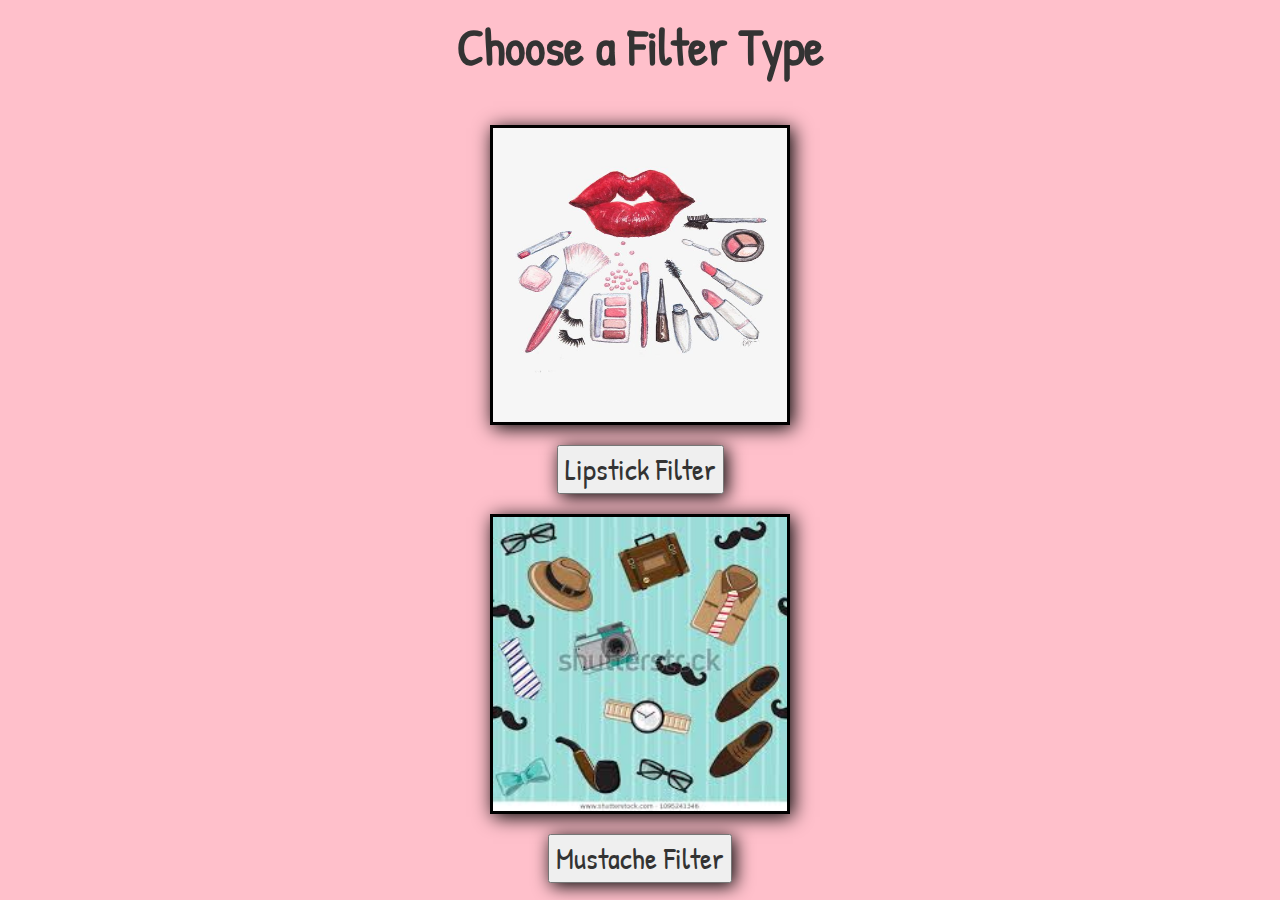
<file: index.html>
<!DOCTYPE html>
<html>
    <head>
        <title>Realtime Filter App</title>
        <meta name="viewport" content="width=device-width, initial-scale=1.0">
        <link rel="stylesheet" href="https://maxcdn.bootstrapcdn.com/bootstrap/3.4.0/css/bootstrap.min.css">
        <script src="https://ajax.googleapis.com/ajax/libs/jquery/3.4.1/jquery.min.js"></script>
        <script src="https://maxcdn.bootstrapcdn.com/bootstrap/3.4.0/js/bootstrap.min.js"></script>
        <link rel="preconnect" href="https://fonts.gstatic.com">
        <link href="https://fonts.googleapis.com/css2?family=Patrick+Hand&display=swap" rel="stylesheet">
    
        <link rel="stylesheet" type="text/css" href="style.css">
    
    </head>

    <body>
        <center>
        <h2>Choose a Filter Type</h2>
        <br><br>
        <img class="img" src="lipstick.jpg">
        <br><br>
        <button class="lipstick" onclick="lipstick();">Lipstick Filter</button>
        <br><br>
        <img class="img" src="mustache.jpg">
        <br><br>
        <button class="mustache" onclick="mustache();">Mustache Filter</button>
    </center>
    <script src="main.js"></script>

    </body>
</html>
</file>
<file: style.css>
body{
    background-color: pink;
    font-family: 'Patrick Hand', cursive;
}


h2{
    font-size: 50px;
    font-weight: bold;
    
}
.lipstick,.mustache{
    font-size: 30px;
    box-shadow: 3px 3px 18px black;
}

.img{
    height: 300px;
    width: 300px;
    border: 3px solid black;
    box-shadow: 3px 3px 18px black;
}
</file>
